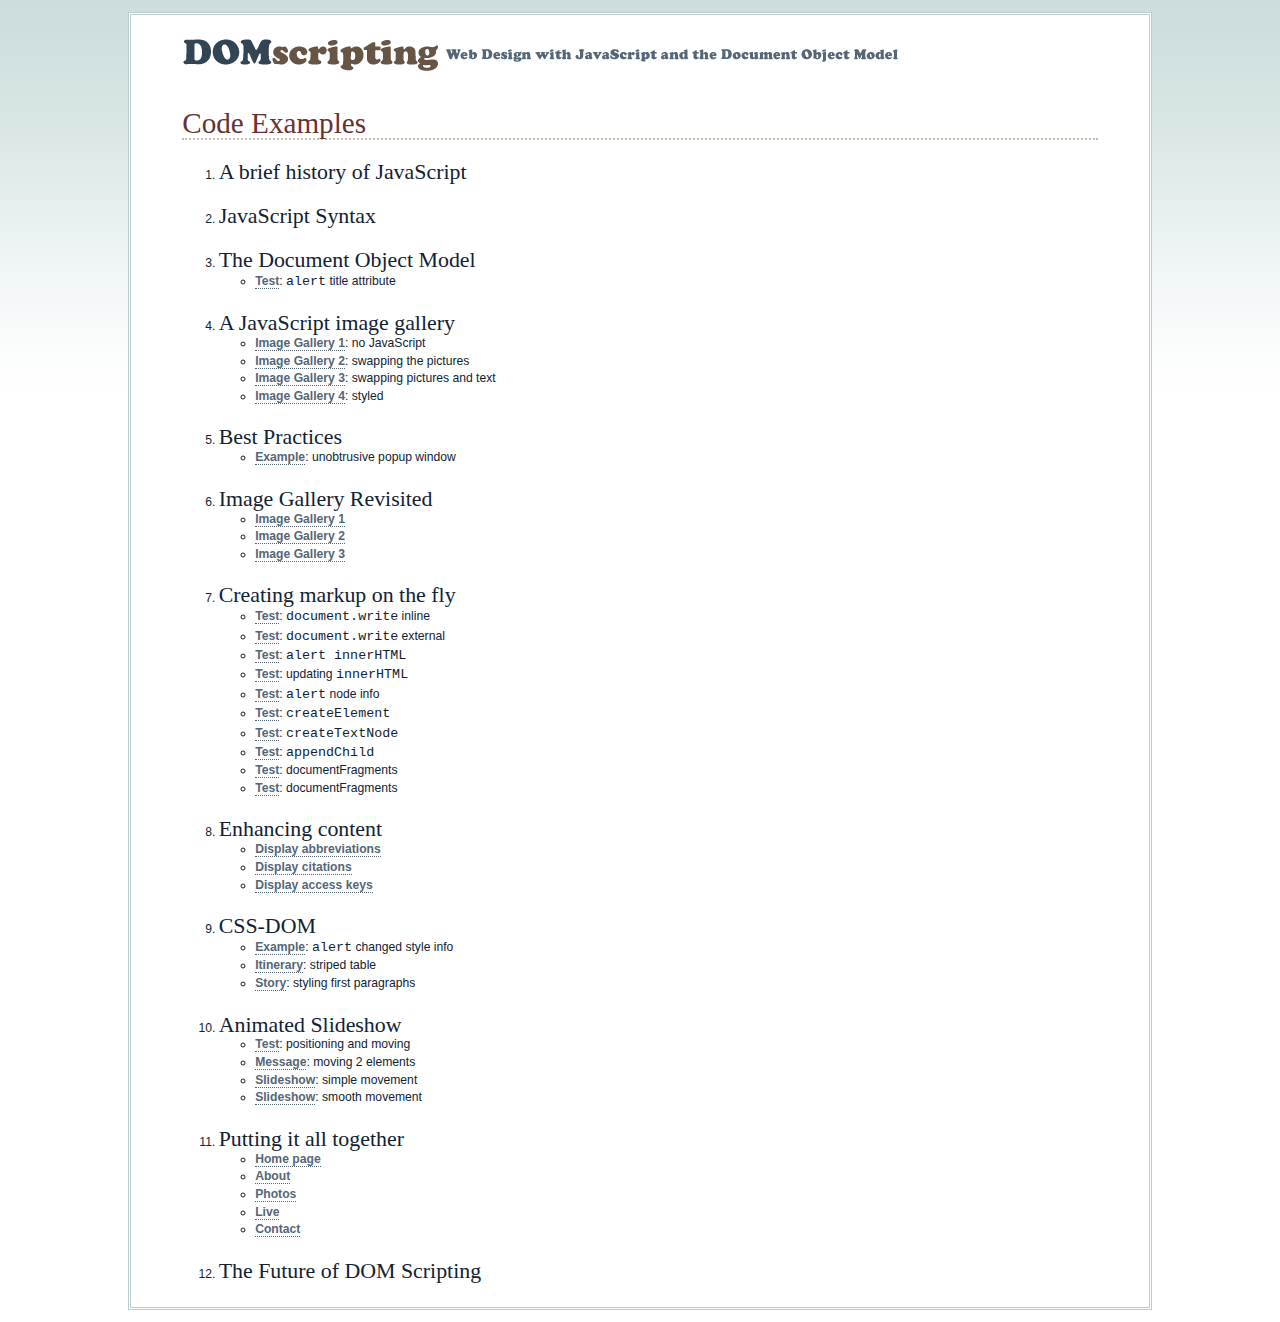
<file: DOM Scripting/DOM scripting/index.html>
<!DOCTYPE html>
<html lang="en">
<head>
<meta http-equiv="content-type" content="text/html; charset=utf-8" />
<title>DOM Scripting: Web Design with JavaScript and the Document Object Model</title>
<link rel="stylesheet" type="text/css" media="screen" href="styles/basic.css" />
</head>
<body>

<div id="container">

<div id="header">
<a href="http://domscripting.com/"><img src="images/domscripting_small.gif" alt="DOM Scripting" /></a>
<img src="images/webdesignwiththedom.gif" alt="Web Design with JavaScript and the Document Object Model" />
</div>

<h1>Code Examples</h1>

<ol>
<li><h2>A brief history of JavaScript</h2></li>
<li><h2>JavaScript Syntax</h2></li>
<li><h2>The Document Object Model</h2>
	<ul>
	<li><a href="chapter03/test.html">Test</a>: <code>alert</code> title attribute</li>
	</ul>
</li>
<li><h2>A JavaScript image gallery</h2>
	<ul>
	<li><a href="chapter04/image_gallery/01/gallery.html">Image Gallery 1</a>: no JavaScript</li>
	<li><a href="chapter04/image_gallery/02/gallery.html">Image Gallery 2</a>: swapping the pictures</li>
	<li><a href="chapter04/image_gallery/03/gallery.html">Image Gallery 3</a>: swapping pictures and text</li>
	<li><a href="chapter04/image_gallery/04/gallery.html">Image Gallery 4</a>: styled</li>
	</ul>
</li>
<li><h2>Best Practices</h2>
	<ul>
	<li><a href="chapter05/example.html">Example</a>: unobtrusive popup window</li>
	</ul>
</li>
<li><h2>Image Gallery Revisited</h2>
	<ul>
	<li><a href="chapter06/image_gallery/01/gallery.html">Image Gallery 1</a></li>
	<li><a href="chapter06/image_gallery/02/gallery.html">Image Gallery 2</a></li>
	<li><a href="chapter06/image_gallery/03/gallery.html">Image Gallery 3</a></li>
	</ul>
</li>
<li><h2>Creating markup on the fly</h2>
	<ul>
	<li><a href="chapter07/01/test.html">Test</a>: <code>document.write</code> inline</li>
	<li><a href="chapter07/02/test.html">Test</a>: <code>document.write</code> external</li>
	<li><a href="chapter07/03/test.html">Test</a>: <code>alert innerHTML</code></li>
	<li><a href="chapter07/04/test.html">Test</a>: updating <code>innerHTML</code></li>
	<li><a href="chapter07/05/test.html">Test</a>: <code>alert</code> node info</li>
	<li><a href="chapter07/06/test.html">Test</a>: <code>createElement</code></li>
	<li><a href="chapter07/07/test.html">Test</a>: <code>createTextNode</code></li>
	<li><a href="chapter07/08/test.html">Test</a>: <code>appendChild</code></li>
	<li><a href="chapter07/09/test.html">Test</a>: documentFragments</li>
	<li><a href="chapter07/10/test.html">Test</a>: documentFragments</li>
	</ul>
</li>
<li><h2>Enhancing content</h2>
	<ul>
	<li><a href="chapter08/abbreviations/explanation.html">Display abbreviations</a></li>
	<li><a href="chapter08/citations/explanation.html">Display citations</a></li>
	<li><a href="chapter08/accesskeys/explanation.html">Display access keys</a></li>
	</ul>
</li>
<li><h2>CSS-DOM</h2>
	<ul>
	<li><a href="chapter09/example.html">Example</a>: <code>alert</code> changed style info</li>
	<li><a href="chapter09/itinerary/itinerary.html">Itinerary</a>: striped table</li>
	<li><a href="chapter09/story/story.html">Story</a>: styling first paragraphs</li>
	</ul>
</li>
<li><h2>Animated Slideshow</h2>
	<ul>
	<li><a href="chapter10/test.html">Test</a>: positioning and moving</li>
	<li><a href="chapter10/message/message.html">Message</a>: moving 2 elements</li>
	<li><a href="chapter10/slideshow/list.html">Slideshow</a>: simple movement</li>
	<li><a href="chapter10/slideshow2/list.html">Slideshow</a>: smooth movement</li>
	</ul>
</li>
<li><h2>Putting it all together</h2>
	<ul>
	<li><a href="chapter11/domsters/index.html">Home page</a></li>
	<li><a href="chapter11/domsters/about.html">About</a></li>
	<li><a href="chapter11/domsters/photos.html">Photos</a></li>
	<li><a href="chapter11/domsters/live.html">Live</a></li>
	<li><a href="chapter11/domsters/contact.html">Contact</a></li>
	</ul>
</li>
<li><h2>The Future of DOM Scripting</h2></li>
</ol>

</div>

</body>
</html>
</file>
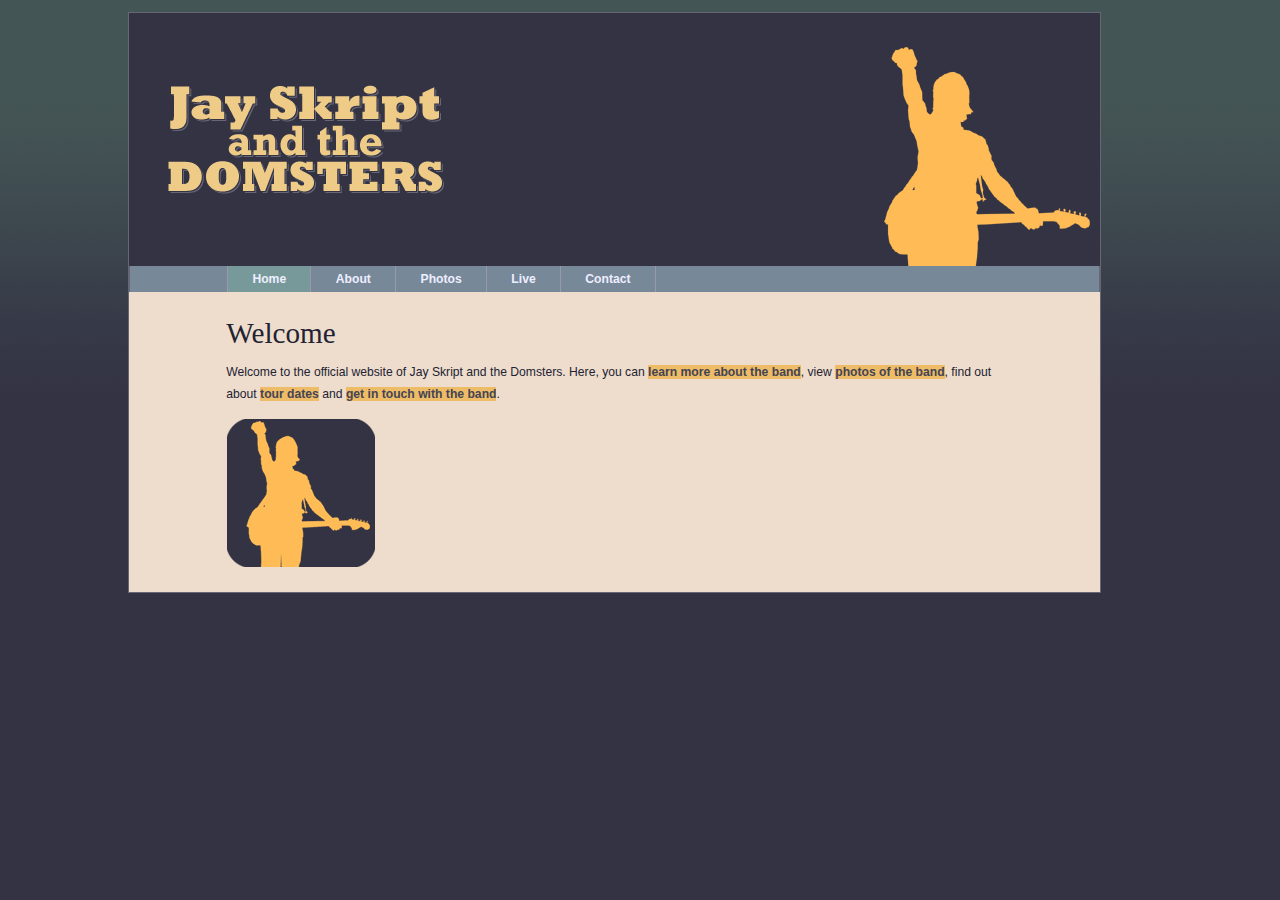
<file: DOM Scripting/DOM scripting/chapter12/domsters/index.html>
<!DOCTYPE html>
<html lang="en">
<head>
  <meta charset="utf-8" />
  <title>Jay Skript And The Domsters</title>
  <script src="scripts/modernizr-1.6.min.js"></script>
  <link rel="stylesheet" media="screen" href="styles/basic.css" />
</head>
<body>
  <header>
    <img src="images/logo.gif" alt="Jay Skript and the Domsters" />
    <nav>
      <ul>
        <li><a href="index.html">Home</a></li>
        <li><a href="about.html">About</a></li>
        <li><a href="photos.html">Photos</a></li>
        <li><a href="live.html">Live</a></li>
        <li><a href="contact.html">Contact</a></li>
      </ul>
    </nav>
  </header>
  <article>
    <h1>Welcome</h1>
    <p id="intro">Welcome to the official website of Jay Skript and the Domsters. Here, you can <a href="about.html">learn more about the band</a>, view <a href="photos.html">photos of the band</a>, find out about <a href="live.html">tour dates</a> and <a href="contact.html">get in touch with the band</a>.</p>
  </article>
  <script src="scripts/global.js"></script>
</body>
</html>
</file>
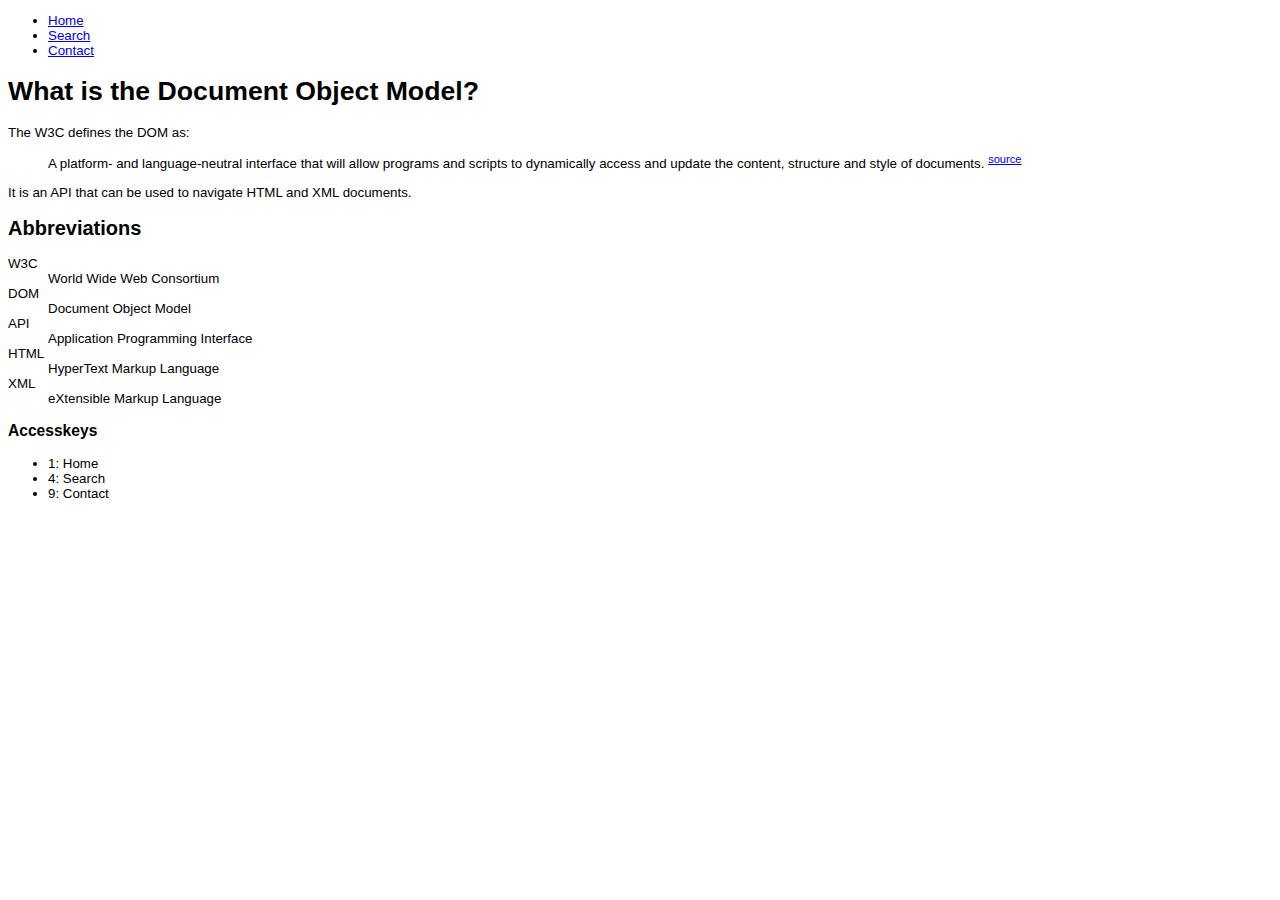
<file: DOM Scripting/abbreviation.html>
<!DOCTYPE html>
<html lang="en">
  <head>
    <meta http-equiv="content-type" content="text/html; charset=utf-8" />
    <title>Explaining the Document Object Model</title>
    <link rel="stylesheet" media="screen" href="static/css/abbreviation.css" />
  </head>
  <body>
    <ul id="navigation">
        <li><a href="index.html" accesskey="1">Home</a></li>
        <li><a href="search.html" accesskey="4">Search</a></li>
        <li><a href="contact.html" accesskey="9">Contact</a></li>
    </ul>
    <h1>What is the Document Object Model?</h1>
    <p>
The <abbr title="World Wide Web Consortium">W3C</abbr> defines
 the <abbr title="Document Object Model">DOM</abbr> as:
    </p>
    <blockquote cite="http://www.w3.org/DOM/">
      <p>
A platform- and language-neutral interface that will allow programs
 and scripts to dynamically access and update the
 content, structure and style of documents.
      </p>
    </blockquote>
    <p>
It is an <abbr title="Application Programming Interface">API</abbr>
 that can be used to navigate <abbr title="HyperText Markup Language">
HTML</abbr> and <abbr title="eXtensible Markup Language">XML
</abbr> documents.
    </p>
    <script src="static/js/tools.js"></script>
    <script src="static/js/abbreviation.js"></script>
  </body>
</html>
</file>
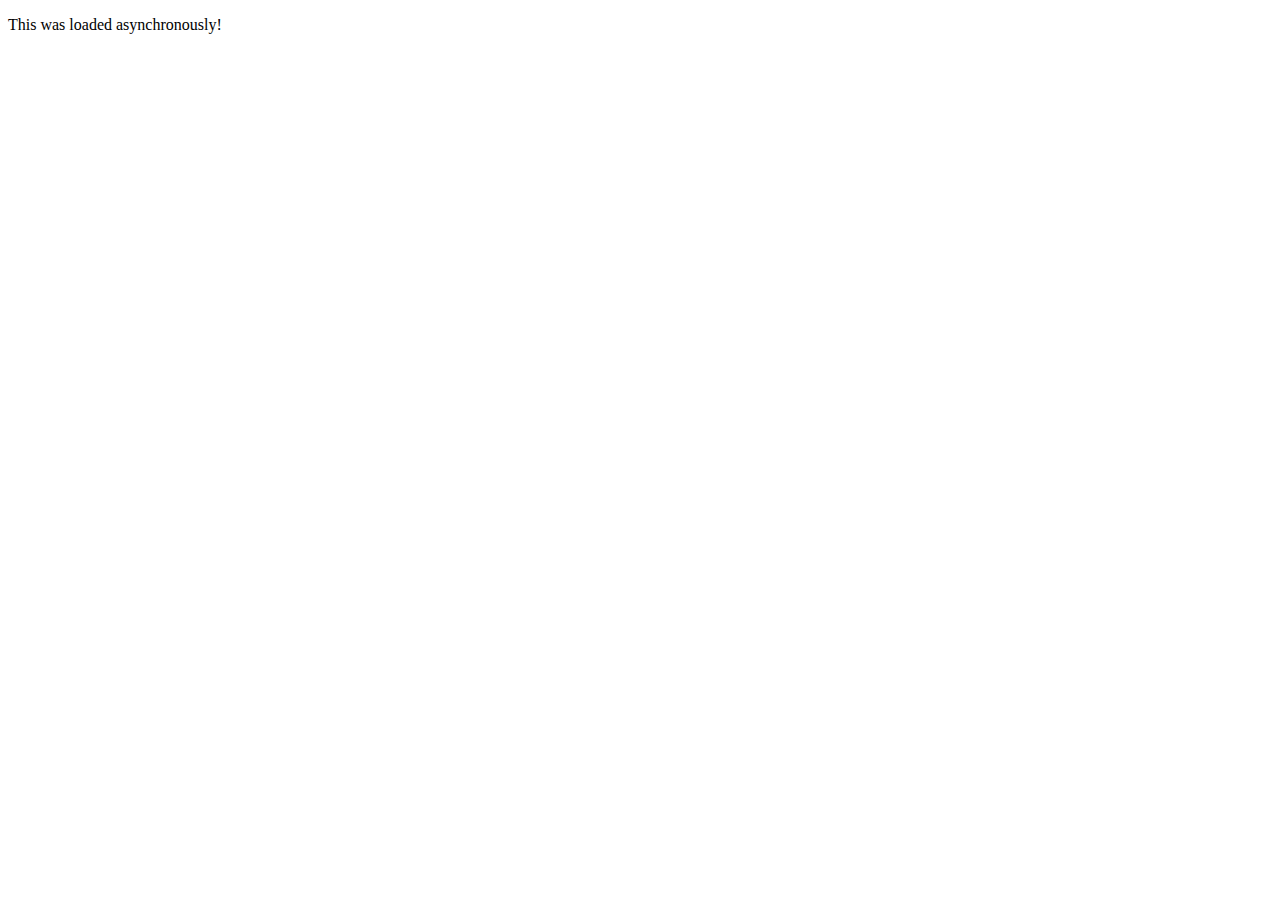
<file: DOM Scripting/ajax.html>
<!DOCTYPE html>

<html lang="en">
    <head>
        <meta charset="utf-8" />
        <title>Ajax</title>
    </head>
    <body>

        <div id="new"></div>

        <script src='static/js/tools.js'></script>
        <script src='static/js/getHTTPObject.js'></script>
        <script src='static/js/getNewContent.js'></script>

    <body>
</html>
</file>
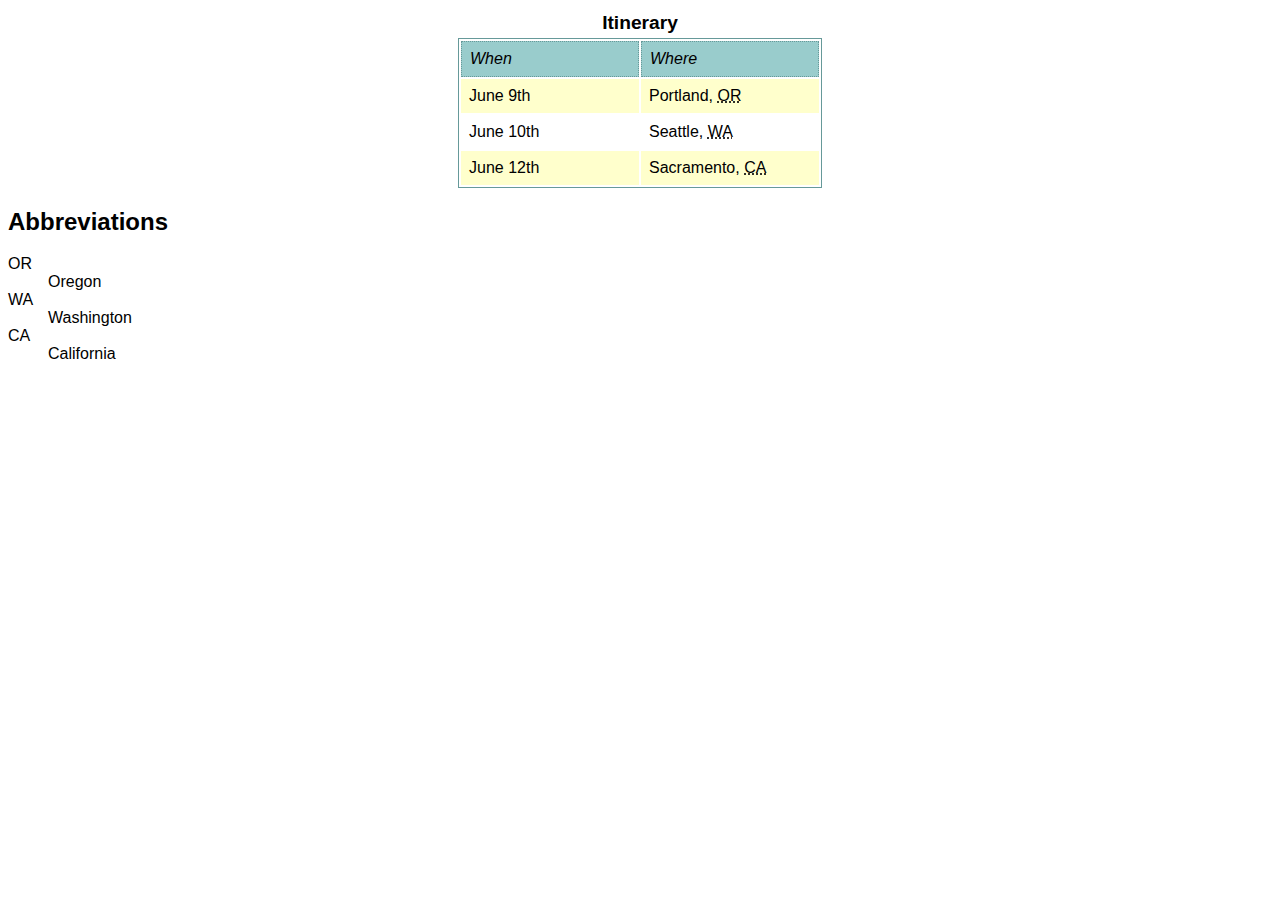
<file: DOM Scripting/CSS-DOM-itinerary.html>
<!DOCTYPE html>

<html lang="en">

<head>
  <meta http-equiv="content-type" content="text/html; charset=utf-8" />
  <title>Cities</title>
  <link rel="stylesheet" media="screen" href="static/css/CSS-DOM-itinerary.css" />
  <script src="static\js\tools.js"></script>
  <script src="static\js\CSS-DOM-itinerary.js"></script>
</head>

<body>
  <table>
    <caption>Itinerary</caption>
    <thead>
      <tr>
        <th>When</th>
        <th>Where</th>
      </tr>
    </thead>
    <tbody>
      <tr>
        <td>June 9th</td>
        <td>Portland,
          <abbr title="Oregon">OR</abbr>
        </td>
      </tr>
      <tr>
        <td>June 10th</td>
        <td>Seattle,
          <abbr title="Washington">WA</abbr>
        </td>
      </tr>
      <tr>
        <td>June 12th</td>
        <td>Sacramento,
          <abbr title="California">CA</abbr>
        </td>
      </tr>
    </tbody>
  </table>

  <body>

</html>
</file>
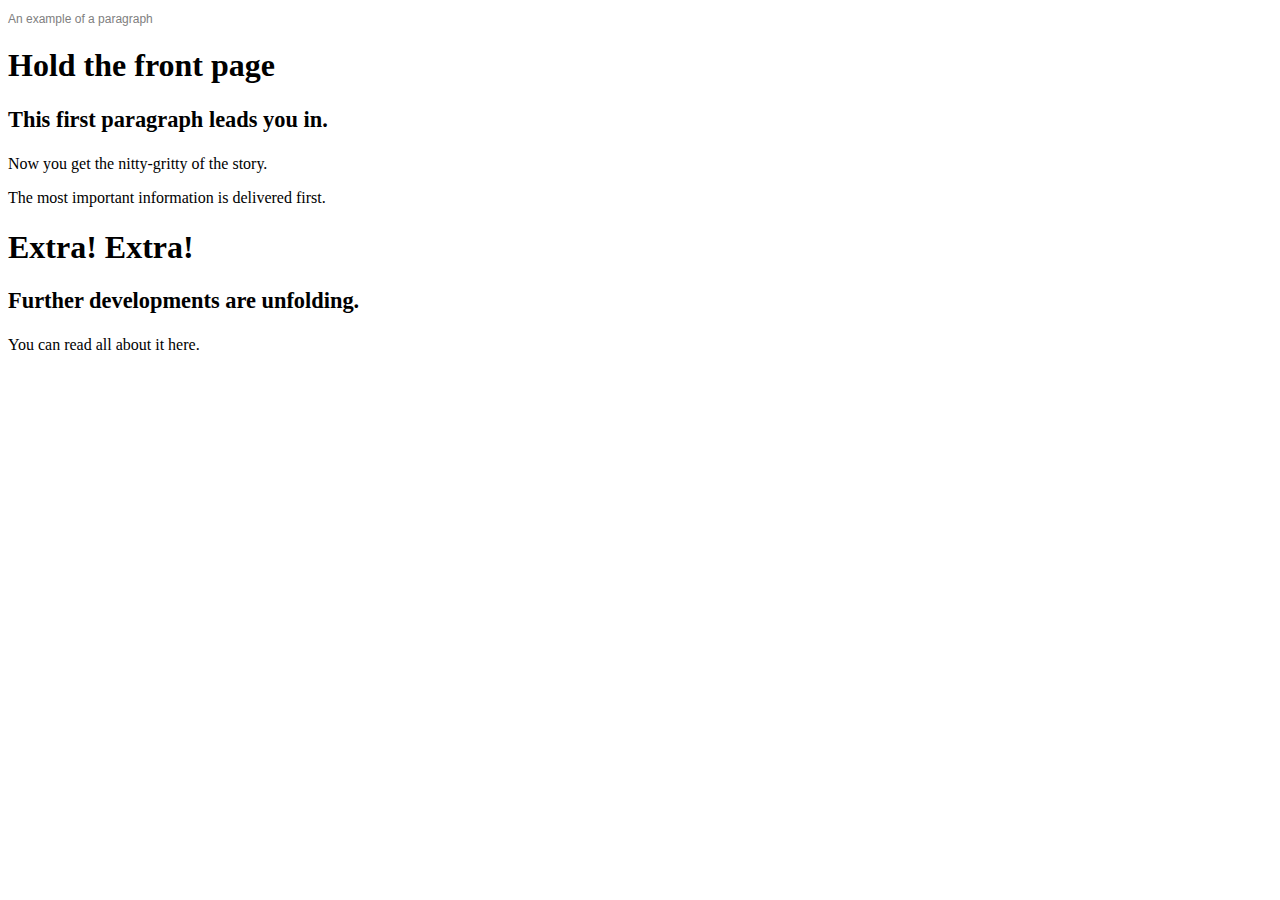
<file: DOM Scripting/CSS-DOM.html>
<!DOCTYPE html>
<html lang="en">
<head>
    <meta http-equiv="content-type" content="text/html; charset=utf-8" />
    <title>Example</title>
    <link rel="stylesheet" media="screen" href="static/css/CSS-DOM.css" />
    <script src="static/js/tools.js"></script>
    <script src="static/js/CSS-DOM.js"></script>
    <!--
        <script type="text/javascript">
            window.onload = function() {
                var para = document.getElementById("example");
                para.style.color = "black";
            }
        </script>
    -->
</head>
<body>
    <p id="example">
        An example of a paragraph
    </p>

    <h1>Hold the front page</h1>
    <p class="test">This first paragraph leads you in.</p>
    <p>Now you get the nitty-gritty of the story.</p>
    <p>The most important information is delivered first.</p>
    <h1>Extra! Extra!</h1>
    <p>Further developments are unfolding.</p>
    <p>You can read all about it here.</p>

</body>
</html>
</file>
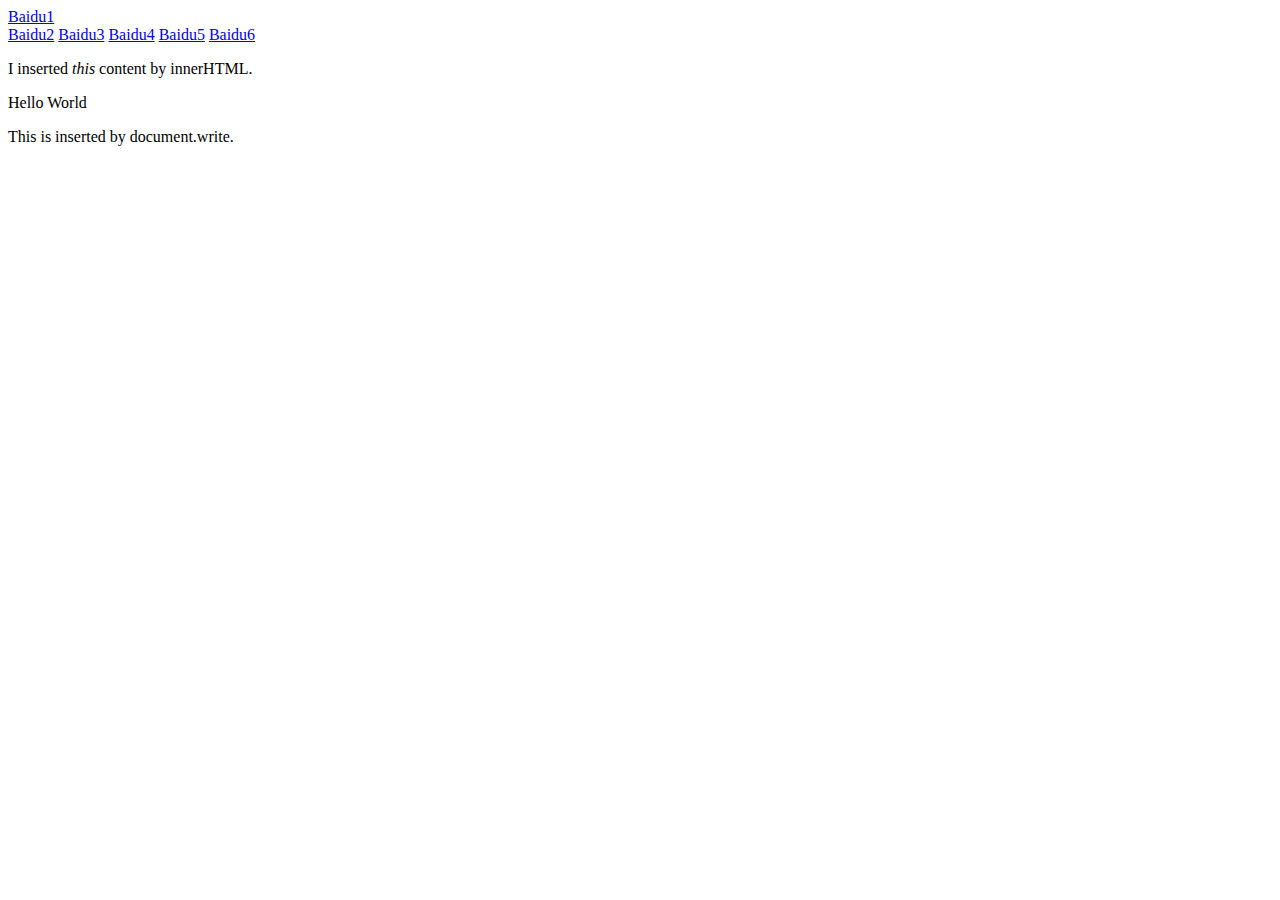
<file: DOM Scripting/example.html>
<!DOCTYPE html>

<html lang="en">
    <head>
        <meta charset="utf-8" />
        <title>Just a test</title>
    </head>
    <body>
        <a href='javascript:popUp("http://baidu.com");'>Baidu1</a><br>   <!-- not a good way -->
        <a href='#' onclick='popUp("http://baidu.com"); return false;'>Baidu2</a>    <!-- not a good way -->
        <a href='http://baidu.com' onclick='popUp("http://baidu.com"); return false;'>Baidu3</a>    <!-- a good way -->
        <a href='http://baidu.com' onclick='popUp(this.getAttribute("href")); return false;'>Baidu4</a> <!-- a better way -->
        <a href='http://baidu.com' onclick='popUp(this.href); return false;'>Baidu5</a> <!-- a best way -->
        <a href='http://baidu.com' class="popup">Baidu6</a> <!-- a very best way -->

        <div id="testdiv"></div>
        <div id="testdiv2"></div>

        <script>
            document.write("<p>This is inserted by document.write.</p>");
            // a bad way
        </script>

        <script src="static\js\example.js"></script>
    <body>
</html>
</file>
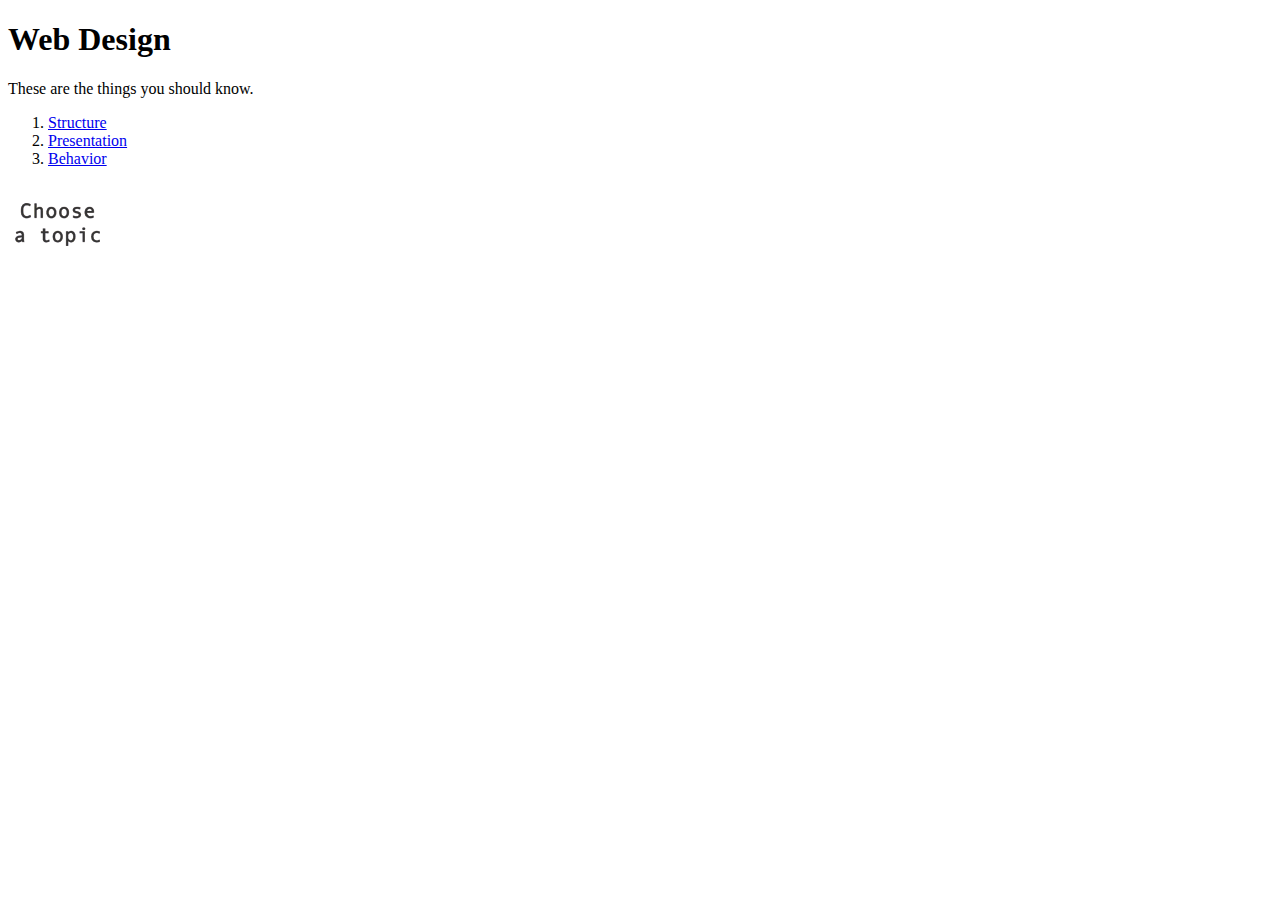
<file: DOM Scripting/list.html>
<!DOCTYPE html>
<html lang="en">

<head>
  <meta http-equiv="content-type" content="text/html; charset=utf-8" />
  <title>Web Design</title>
  <link rel="stylesheet" href="static/css/list.css" media="screen" />

</head>

<body>
  <h1>Web Design</h1>
  <p>These are the things you should know.</p>
  <ol id="linklist">
    <li>
      <a href="structure.html">Structure</a>
    </li>
    <li>
      <a href="presentation.html">Presentation</a>
    </li>
    <li>
      <a href="behavior.html">Behavior</a>
    </li>
  </ol>
  <script src="static/js/tools.js"></script>
  <script src="static/js/list.js"></script>
</body>

</html>
</file>
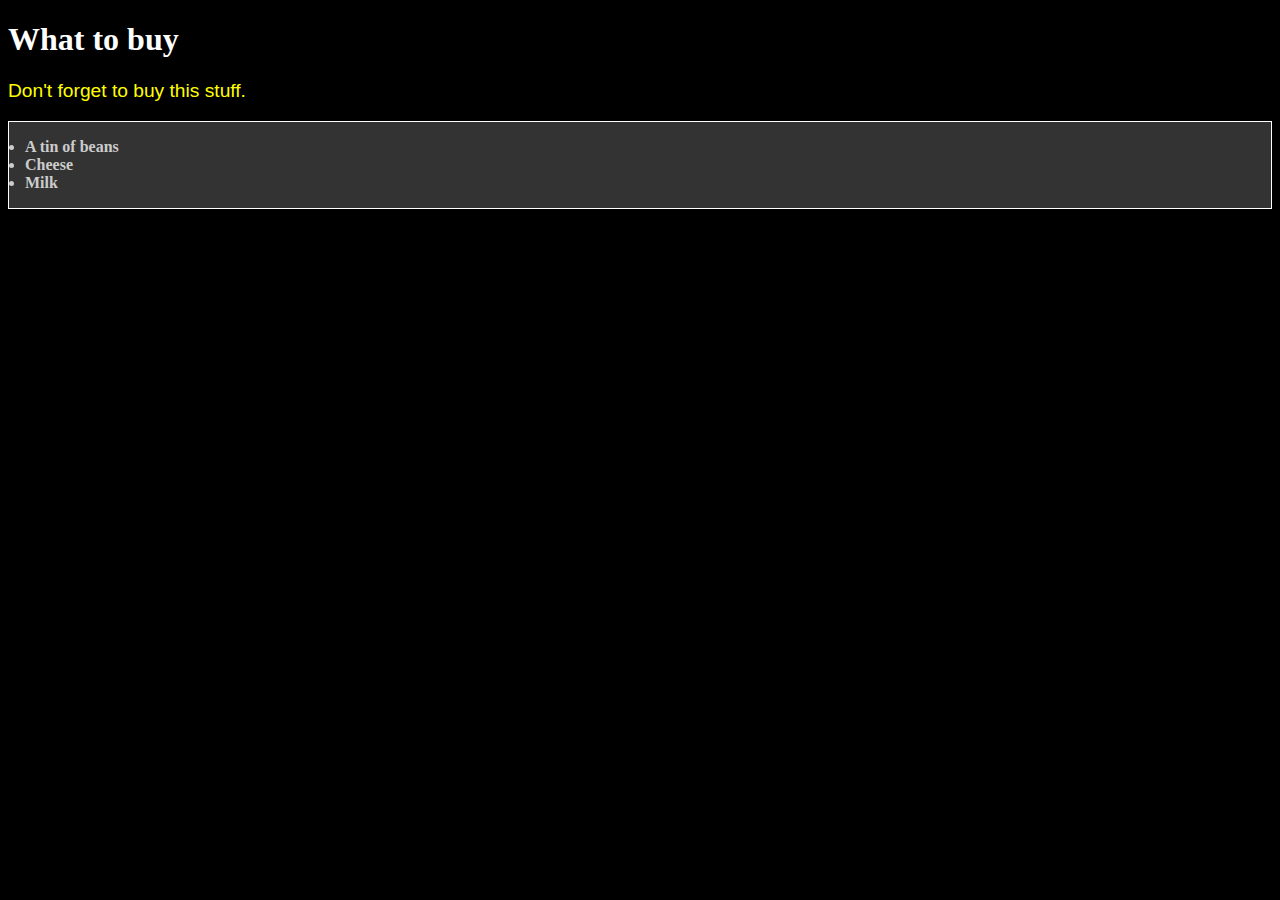
<file: DOM Scripting/shopping.html>
<!DOCTYPE html>

<html lang="en">
    <head>
        <meta charset="utf-8" />
        <title>Shopping list</title>
        <link type='text/css' rel='stylesheet' href='static\css\shopping.css'>
    </head>
    <body>
        <h1>What to buy</h1>
        <p title='a gentle reminder'>Don't forget to buy this stuff.</p>
        <ul id='purchases'>
            <li>A tin of beans</li>
            <li class='sale'>Cheese</li>
            <li class='sale important'>Milk</li> <!-- two class name -->
        </ul>
        <script src='static\js\shopping.js'></script>
    <body>
</html>
</file>
<file: DOM Scripting/DOM scripting/styles/basic.css>
@import url(typography.css);
@import url(colour.css);
@import url(layout.css);
</file>
<file: DOM Scripting/DOM scripting/chapter12/domsters/styles/basic.css>
@import url(color.css);
@import url(layout.css);
@import url(typography.css);
</file>
<file: DOM Scripting/static/css/abbreviation.css>
body {
  font-family : "Helvetica", "Arial", sans-serif;
  font-size : 10pt;
}

abbr {
  text-decoration : none;
  border : 0;
  font-style : normal;
}
</file>
<file: DOM Scripting/static/css/CSS-DOM-itinerary.css>
body {
  font-family: "Helvetica", "Arial", sans-serif;
  background-color: #fff;
  color: #000;
}

table {
  margin: auto;
  border: 1px solid #699;
}

caption {
  margin: auto;
  padding: .2em;
  font-size: 1.2em;
  font-weight: bold;
}

th {
  font-weight: normal;
  font-style: italic;
  text-align: left;
  border: 1px dotted #699;
  background-color: #9cc;
  color: #000;
}

th,td {
  width: 10em;
  padding: .5em;
}

.odd {
  background-color: #ffc;
}

/*
  使用 css伪类 hover 来实现鼠标悬停改变效果，但很多浏览器还不支持，所以可以用 javascript 实现
  tr:hover {
    font-weight: bold;
  }
*/

/*
  只在 css3 中有效，设置奇数行和偶数行的行为
  保险的方法是用 javascript 操作 DOM 为表格中每个奇数行或偶数行设置一个 class 属性即可。

  tr:nth-child(odd) {
    background-color: #ffc;
  }
  tr:nth-child(even) {
    background-color: #fff;
  }
*/
</file>
<file: DOM Scripting/static/css/CSS-DOM.css>
p#example {
  color: grey;
  font: 12px 'Arial', sans-serif;
}

.intro {
  font-weight: bold;
  font-size: 1.4em;
}
</file>
<file: DOM Scripting/static/css/list.css>
#slideshow {
  width: 100px;
  height: 100px;
  position: relative;
  overflow: hidden;
}

#preview {
  position: absolute;
}
</file>
